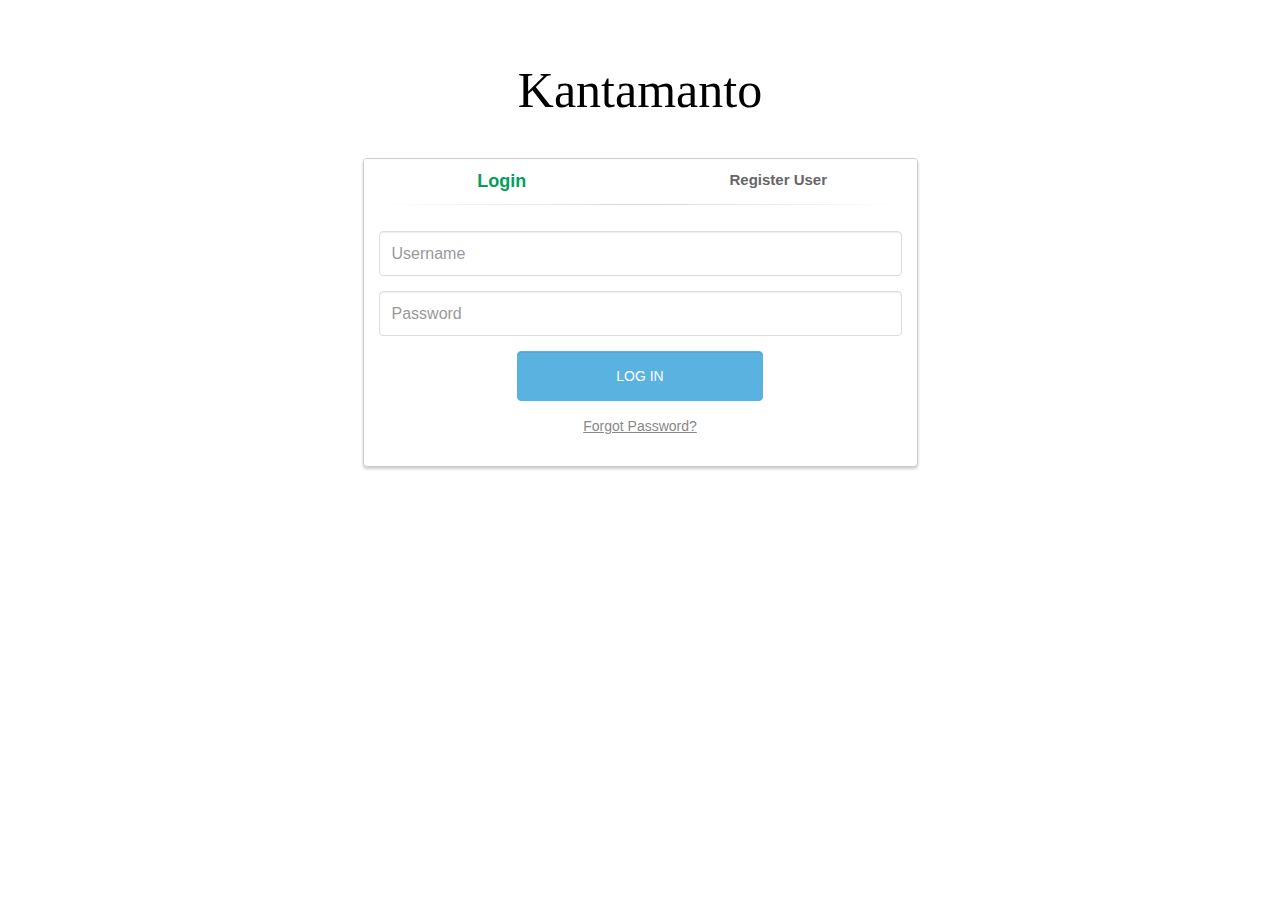
<file: index.html>
<!DOCTYPE>
<html>
<head>
	<link rel="stylesheet" type="text/css" href="css/bootstrap.min.css">
	<link rel="stylesheet" type="text/css" href="css/style.css">
    <link rel="stylesheet" type="text/css" href="css/styles.css">
</head>
<body>
<div class="container">
	<div class="row">
        <h5  class="sign_heading">Kantamanto</h5>
    </div>
</div>
<div class="container">
	<div class="row">
		<div class="col-md-6 col-md-offset-3">
			<div class="panel panel-login">
				<div class="panel-heading">
					<div class="row">
						<div class="col-xs-6">
							<a href="#" class="active" id="login-form-link">Login</a>
						</div>
						<div class="col-xs-6">
							<a href="#" id="register-form-link">Register User</a>
						</div>
					</div>
					<hr>
				</div>
				<div class="panel-body">
					<div class="row">
						<div class="col-lg-12">
							<form id="login-form" role="form" style="display: block;">
								<div class="form-group">
									<input type="text" name="username" id="username" tabindex="1" class="form-control" placeholder="Username" value="">
								</div>
								<div class="form-group">
									<input type="password" name="password" id="password" tabindex="2" class="form-control" placeholder="Password">
								</div>

								<div class="form-group">
									<div class="row">
										<div class="col-sm-6 col-sm-offset-3">
											<input name="login-submit" id="login-submit" type="submit" tabindex="4" class="form-control btn btn-login" value="Log In">
										</div>
									</div>
								</div>
								<div class="form-group">
									<div class="row">
										<div class="col-lg-12">
											<div class="text-center">
												<a href="#" tabindex="5" class="forgot-password">Forgot Password?</a>
											</div>
										</div>
									</div>
								</div>
							</form>
							<form id="register-form" action="#" method="post" role="form" style="display: none;">
								<div class="form-group">
									<input type="text" name="seller_name" id="seller_name" tabindex="1" class="form-control" placeholder="New user's Username" value="">
								</div>
								<div class="form-group">
									<input type="text" name="seller_username" id="seller_username" tabindex="1" class="form-control" placeholder="New user's name" value="">
								</div>
								<div class="form-group">
									<input type="text" name="seller_password" id="seller_password" tabindex="1" class="form-control" placeholder="New user's password" value="">
								</div>
								<div class="form-group">
									<input type="text" name="seller_phone" id="seller_phone" tabindex="1" class="form-control" placeholder="New user's phone" value="">
								</div>
								<div class="form-group">
									<select class="form-control" id="seller_type" name="seller_type">
										<option value="seller">seller</option>
										<option value="admin">admin</option>
									</select>
								</div>
                                <div class="form-group">
                                    <input type="password" name="admin_password" id="admin_password" tabindex="2" class="form-control" placeholder="Enter your admin password">
                                </div>
								<div class="form-group">
									<div class="row">
										<div class="col-sm-6 col-sm-offset-3">
											<input type="submit" name="register-submit" id="register-submit" tabindex="4" class="form-control btn btn-register" value="Register Now">
										</div>
									</div>
								</div>
							</form>
						</div>
					</div>
				</div>
			</div>
		</div>
	</div>
</div>
	<footer></footer>
    <script type="text/javascript" src="js/jquery.js"></script>
    <script type="text/javascript" src="js/script.js"></script>
	<script type="text/javascript" src="js/bootstrap.js"></script>
</body>
</html>
</file>
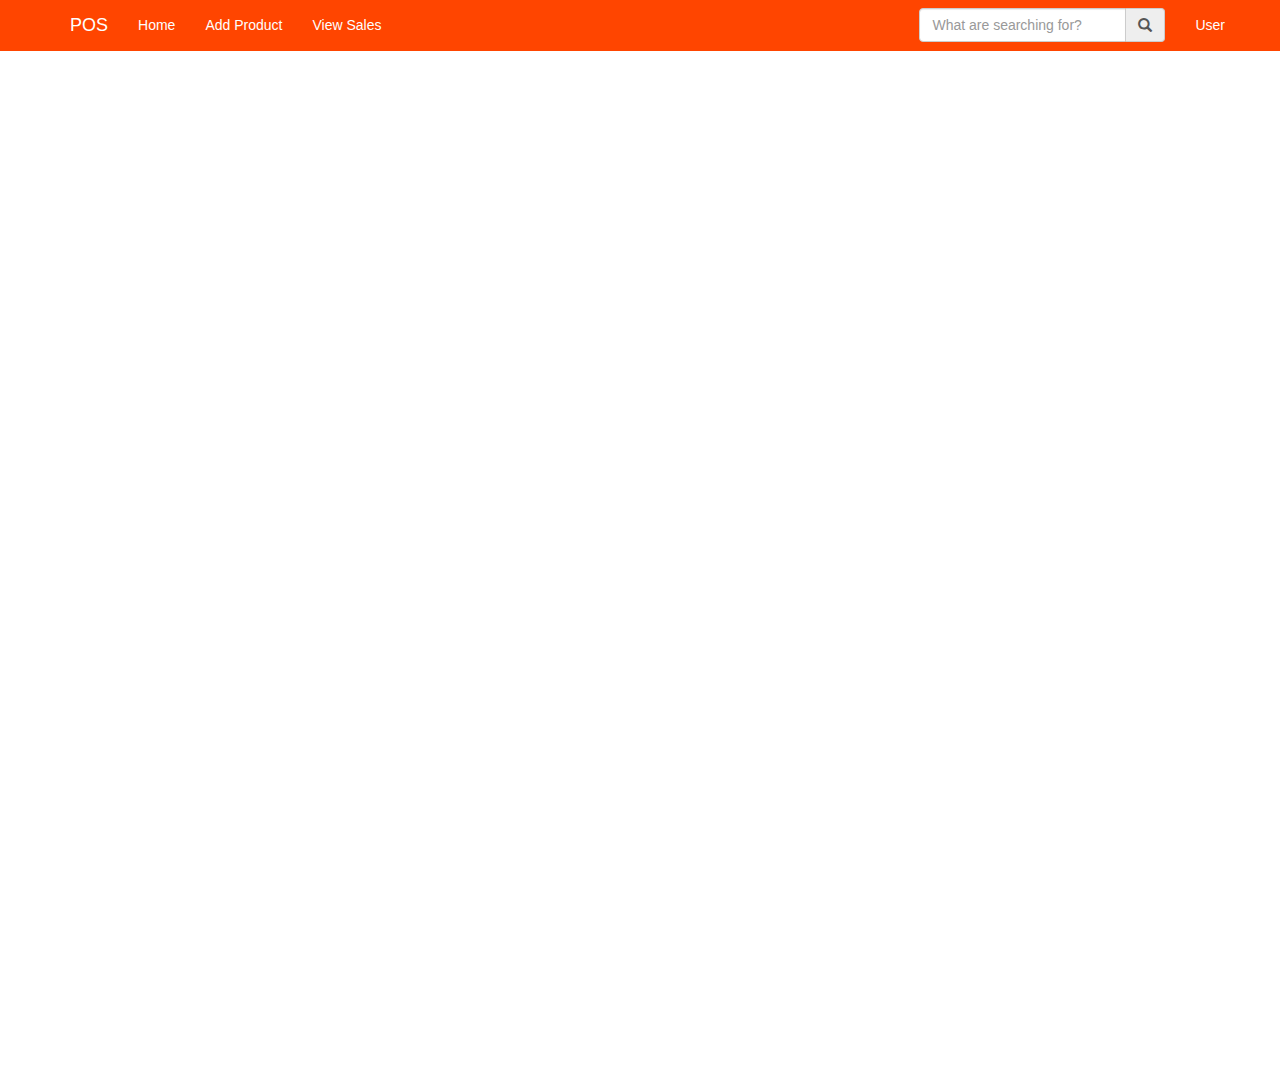
<file: home.html>
<!DOCTYPE html>
<html lang="en">
<head>
    <link rel="stylesheet" type="text/css" href="css/bootstrap.min.css">
	<link rel="stylesheet" type="text/css" href="css/style.css">
    <link rel="stylesheet" type="text/css" href="css/styles.css">
    <script type="text/javascript" src="js/jquery.js"></script>
    <script type="text/javascript" src="js/bootstrap.js"></script>
    <script type="text/javascript" src="js/script.js"></script>
    <!--<script type="text/javascript" charset="utf-8" src="cordova-2.1.0.js"></script>
    <script type="text/javascript" charset="utf-8"></script>-->

    <meta charset="UTF-8">
    <title>Sales Manager Home</title>
    <script type="text/javascript">
      getUserDetails();
    </script>
</head>
<nav class="navbar navbar-trans navbar-fixed-top" role="navigation">
  <div class="container">
    <div class="navbar-header">
      <button type="button" class="navbar-toggle" data-toggle="collapse" data-target="#navbar-collapsible">
        <span class="sr-only">Toggle navigation</span>
        <span class="icon-bar"></span>
        <span class="icon-bar"></span>
        <span class="icon-bar"></span>
      </button>
      <a class="navbar-brand" href="./home.html">POS</a>
    </div>
    <div class="navbar-collapse collapse" id="navbar-collapsible">
      <ul class="nav navbar-nav navbar-left">
        <li><a href="./home.html">Home</a></li>
        <li><a href="./addProduct.html">Add Product</a></li>
        <li><a href="./sales.html">View Sales</a></li>
      </ul>
           <div class="nav navbar-nav  navbar-right">
        <li><a href="#" class="nav navbar-nav  navbar-right dropdown-toggle" data-toggle="dropdown">User</a>
        <ul class="dropdown-menu">
                <li><a href="#" id="signout">Sign Out</a></li>
                <li><a href="#">Category 2</a></li>
              </ul>
        </li>
      </div>
      <form class="navbar-form navbar-right" id="searchForm">
        <div class="form-group" style="display:inline;">
          <div class="input-group"> 
 
            <input type="text" class="form-control" name="searchInput" id="searchInput" placeholder="What are searching for?">
            <span class="input-group-addon"><span class="glyphicon glyphicon-search"></span> </span>
          </div>
        </div>
      </form>
    </div>
  </div>
</nav>
    <div class="container">
        <div class="row">
            <div>

            </div>
        </div>

        <div id="searchReport">

        </div>
        

        </div>
        <div class="container">
          <!-- Add Product -->
        <div class="addProductArea" id="addProductArea">
            
        </div>
        
        <!--books-->
        <div id="books">

        </div>
        
        <!-- Add Product -->
        <div class="addProductArea" id="addProductArea">
            
        </div>
        
        <!--Sell books-->
        <div class="sellBook col-lg-12" id="sellBook">
            <div class="col-sm-2" style="margin-top: 30px;">
    <div class="book-content">
    <div id="book_cover">
        </div>
      <h5 class="book-title" id="product_name_sell"></h5>
      <h6 class="author"><span class="author-icon"> </span> ID: <span id="product_id_sell"></span></h6>
      <h5 class="quantity">Quantity: <span id="product_quantity_sell"></span></h5>
      <h6>Price: <span class="retail_price"> GH¢<strong id="product_unit_price_sell"></strong></span></h6>
    </div>
  </div>

<div class="col-sm-8">
	<h4 class="seller">Seller: <strong class="blue-text" id="seller_username_sell"></strong></h4>

	<div class="form-group col-sm-10">
      <label class="control-label" for="quantity_tosell">Quantity</label>
      <div class="controls">
          <input name="quantity_tosell" id="quantity_tosell" type="number" min="1" value="" placeholder="0" class="form-control quantity" onkeyup="updateCurrentCost()" onchange="updateCurrentCost()"/>
      </div>
      <label class="control-label" for="buyer_phone">Buyer's phone</label>
      <div class="controls">
          <input name="buyer_phone" id="buyer_phone" type="tel" value="" placeholder="" class="form-control quantity"/>
      </div>
    </div>

    <div class="col-sm-10" id="sale_cost">
    	<h3 class="blue-text">Sale cost: GH¢ <b id="current_sale_cost_sell"> 0</b></h3>
    </div>
    <div class="col-sm-12 sellBtn">
        <button class="btn btn-success add-to-cart" onclick=addSale()>Sell</button>
    </div>
   <!-- <div class="col-sm-6">
    	<button class="btn btn-primary cancel_shopping">Cancel sale</button>
    </div>-->
</div>
    </div>
    <!-- End sell book -->
    
            <!--Update products-->
        <div class="sellBook col-lg-12" id="updateProduct">
            <div class="col-sm-2" style="margin-top: 30px;">
    <div class="book-content">
      <h5 class="book-title" id="product_name_update"></h5>
      <h6 class="author"><span class="author-icon"> </span> ID: <span id="product_id_update"></span></h6>
      <h5 class="quantity">Quantity: <span id="product_quantity_update"></span></h5>
      <h6>Price: <span class="retail_price"> GH¢<strong id="product_unit_price_update"></strong></span></h6>
    </div>
  </div>

<div class="col-sm-8">
	<h4 class="seller">Seller: <strong class="blue-text" id="seller_username_update"></strong></h4>

	<div class="form-group col-sm-10">
      <label class="control-label" for="new_quantity">Quantity to add (negative number for reduction)</label>
      <div class="controls">
          <input name="new_quantity" id="new_quantity" type="number" min="1" value="" placeholder="0" class="form-control quantity" onkeyup="updateCurrentCost()" onchange="updateCurrentCost()"/>
      </div>
    </div>

    <div class="form-group col-sm-10" id="sale_cost">
    	<h3 class="blue-text">Current cost: GH¢ <b id="product_unit_price"></b></h3>
      <label class="control-label" for="new_price">Update/Maintain current price</label>
      <div class="controls">
          <input name="new_price" id="new_price" type="number" min="1" value="" placeholder="0" class="form-control quantity" onkeyup="updateCurrentCost()" onchange="updateCurrentCost()"/>
      </div>
    </div>
    <div class="col-sm-12 sellBtn">
        <button class="btn btn-success add-to-cart" onclick=editProduct()>Update</button>
    </div>
</div>
    </div>
    <!-- End  update product -->
    
</div>
<body>

    
    <script type="text/javascript">
        $(document).ready(function(){
            //getUserDetails();
            getProducts();
           // $("#sellBook").load('views/sellBook.html');
        });
    </script>
</body>
</html>
</file>
<file: css/style.css>
body {
  padding-top: 90px;
}
.panel-login {
  border-color: #ccc;
  -webkit-box-shadow: 0px 2px 3px 0px rgba(0,0,0,0.2);
  -moz-box-shadow: 0px 2px 3px 0px rgba(0,0,0,0.2);
  box-shadow: 0px 2px 3px 0px rgba(0,0,0,0.2);
}
.panel-login>.panel-heading {
  color: #00415d;
  background-color: #fff;
  border-color: #fff;
  text-align:center;
}
.panel-login>.panel-heading a{
  text-decoration: none;
  color: #666;
  font-weight: bold;
  font-size: 15px;
  -webkit-transition: all 0.1s linear;
  -moz-transition: all 0.1s linear;
  transition: all 0.1s linear;
}
.panel-login>.panel-heading a.active{
  color: #029f5b;
  font-size: 18px;
}
.panel-login>.panel-heading hr{
  margin-top: 10px;
  margin-bottom: 0px;
  clear: both;
  border: 0;
  height: 1px;
  background-image: -webkit-linear-gradient(left,rgba(0, 0, 0, 0),rgba(0, 0, 0, 0.15),rgba(0, 0, 0, 0));
  background-image: -moz-linear-gradient(left,rgba(0,0,0,0),rgba(0,0,0,0.15),rgba(0,0,0,0));
  background-image: -ms-linear-gradient(left,rgba(0,0,0,0),rgba(0,0,0,0.15),rgba(0,0,0,0));
  background-image: -o-linear-gradient(left,rgba(0,0,0,0),rgba(0,0,0,0.15),rgba(0,0,0,0));
}
.panel-login input[type="text"],.panel-login input[type="email"],.panel-login input[type="password"] {
  height: 45px;
  border: 1px solid #ddd;
  font-size: 16px;
  -webkit-transition: all 0.1s linear;
  -moz-transition: all 0.1s linear;
  transition: all 0.1s linear;
}
.panel-login input:hover,
.panel-login input:focus {
  outline:none;
  -webkit-box-shadow: none;
  -moz-box-shadow: none;
  box-shadow: none;
  border-color: #ccc;
}
.btn-login {
  background-color: #59B2E0;
  outline: none;
  color: #fff;
  font-size: 14px;
  height: auto;
  font-weight: normal;
  padding: 14px 0;
  text-transform: uppercase;
  border-color: #59B2E6;
}
.btn-login:hover,
.btn-login:focus {
  color: #fff;
  background-color: #53A3CD;
  border-color: #53A3CD;
}
.forgot-password {
  text-decoration: underline;
  color: #888;
}
.forgot-password:hover,
.forgot-password:focus {
  text-decoration: underline;
  color: #666;
}

.btn-register {
  background-color: #1CB94E;
  outline: none;
  color: #fff;
  font-size: 14px;
  height: auto;
  font-weight: normal;
  padding: 14px 0;
  text-transform: uppercase;
  border-color: #1CB94A;
}
.btn-register:hover,
.btn-register:focus {
  color: #fff;
  background-color: #1CA347;
  border-color: #1CA347;
}
</file>
<file: css/styles.css>
.sign_heading{
    font-family: georgia, serif;
    font-size: 50px;
    color: #000;
    text-align: center;
    margin:-0.55em 0 0.8em;
}

.searchForm{
    width: 100%;
}

.searchArea{
  width: 400px;
}
.searchInput{
    border: 1px solid rgba(0,0,0,0.15);
    border-radius: 999em;
    height: 40px;
    font-weight: 0.3px;
    text-align: center;
    font-size: 18x;
    font-family: "Arial", sans-serif;
    width: 500px;
}

.book_cover{
    min-width: 150px;
}

.book-title{
    color: blue;
    font-weight: bolder;
    font-family: "Georgia", "helvetica",sans-serif;
    font-size: 18px;
}
.author{
  color: #004B91;
  text-decoration: underline;
}

.author-icon{
  color: #996633;
}

.retail_price{
  color: #CC0000;
  font-size: 18px;
}

.wholesale_price{
  color: #900;
  font-size: 18px;
}

.update-book{
  color: red;
  border-color: red;
  width: 120px;
  margin-top: 10px;
}
.update-book:hover{
  color: #ffffff;
  background-color: red;
  border-color: red;
}
.update-book:active{
  color: #ffffff;
  background-color: green;
  border-color: green;
}

.sell-book{
  color: green;
  border-color: green;
  width: 120px;
}

#sellBook{
  visibility: hidden;
}

#updateProduct{
  visibility: hidden;
}
.sell-book:hover{
  color: #ffffff;
  background-color: forestgreen;
  border-color: greenyellow;
}
.sell-book:active{
  color: #ffffff;
  background-color: forestgreen;
  border-color: greenyellow;
}

.add-new-book{
  border-color: green;
}

.add-new-book:hover{
  background-color: green;
}

.search-form{
  margin-left: auto;
  margin-right: auto;
}

.red-text{
  color: red;
}

.blue-text{
  color: blue;
}

.cancel_shopping{
  margin-top: 70px;
}

.checkout{
  border-radius: 0px;
  float: right;
}

.seller{
  margin-bottom: 20px;
}

.ISBN{
  color: green;
}

.alert{
    text-align: center;
}

#cart_state{
    margin-right: 50px;
}

.btn-register{
  width: 70%;
  text-align: center;
}

.sellBtn{
  margin-bottom: 200px;
}

#quantity_tosell{
  margin-bottom: 20px;
}

nav{
  margin-top: 0px;
}

.icon-bar {
	background-color:#fff;
}

.navbar-trans {
	background-color:#279ddd;
  background-color: orangered;
    color:#fff;
}

.navbar-trans li>a:hover,.navbar-trans li>a:focus,.navbar-trans li.active {
	background-color:#38afef;
}

.navbar-trans a{
    color:#fefefe;
}

.navbar-trans .form-control:focus {
	border-color: #eee;
	outline: 0;
	-webkit-box-shadow: inset 0 1px 1px rgba(0,0,0,0.075),0 0 8px rgba(100,100,100,0.6);
	box-shadow: inset 0 1px 1px rgba(0,0,0,0.075),0 0 8px rgba(100,100,100,0.6);
}
</file>
